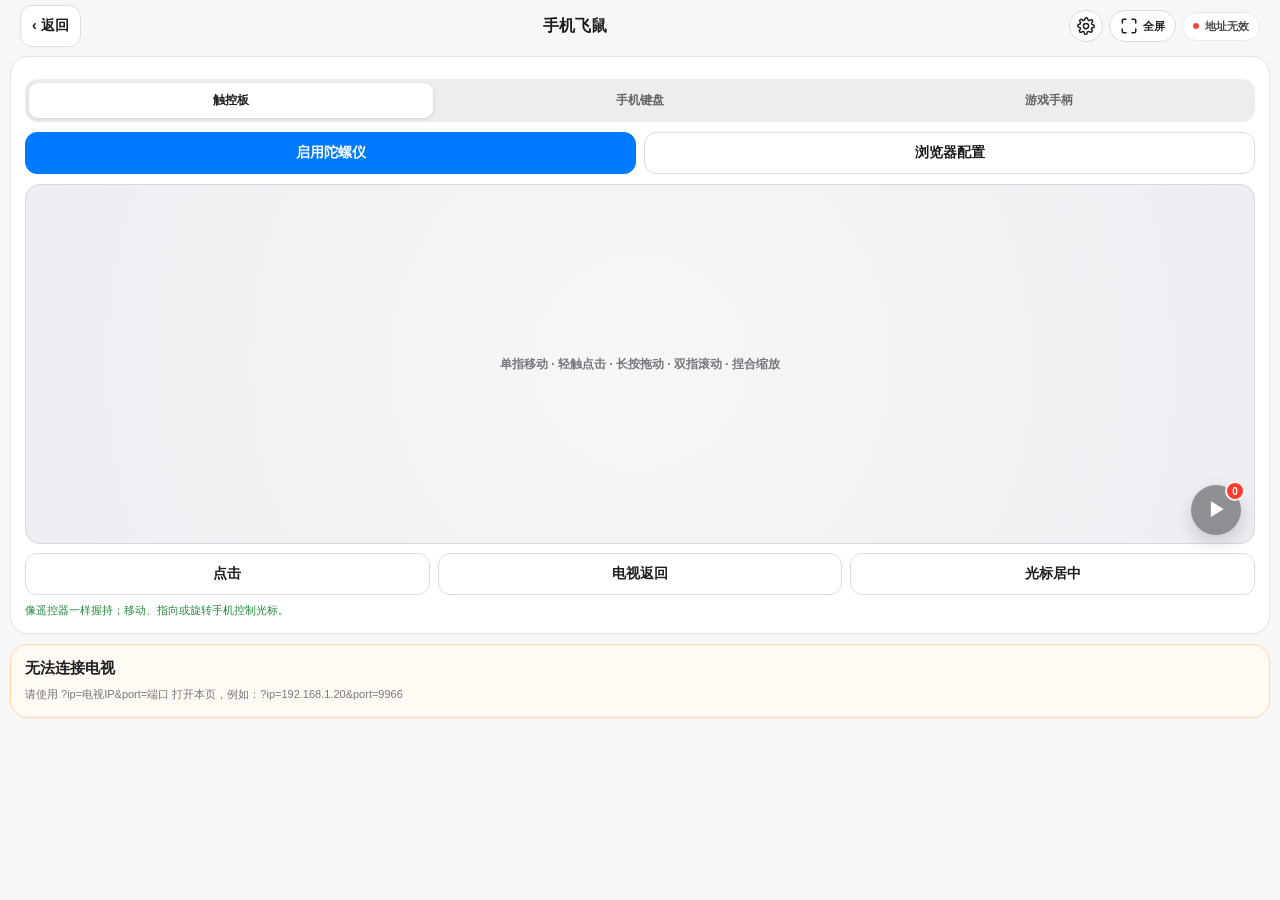
<file: docs/flymouse.html>
<!doctype html>
<html lang="zh-CN">
<head>
  <meta charset="utf-8">
  <meta name="viewport" content="width=device-width,initial-scale=1,viewport-fit=cover">
  <meta name="theme-color" content="#f7f7f8">
  <link rel="icon" href="data:,">
  <title>NTV 手机飞鼠</title>
  <style>
    *{box-sizing:border-box;-webkit-tap-highlight-color:transparent}
    html,body{width:100%;height:100%;overflow:hidden;overscroll-behavior:none;background:#f7f7f8}
    body{margin:0;color:#1d1d1f;font:14px -apple-system,BlinkMacSystemFont,"SF Pro Text","Helvetica Neue","Segoe UI",sans-serif;-webkit-font-smoothing:antialiased}
    main{width:100%;height:100vh;height:100dvh;max-width:760px;margin:auto;padding:64px 16px 10px;overflow:hidden}
    .top{position:fixed;top:0;left:50%;z-index:10;display:flex;align-items:center;justify-content:space-between;width:calc(100% - 32px);max-width:728px;height:52px;min-height:52px;padding:8px 4px;margin:0;transform:translateX(-50%);background:rgba(247,247,248,.94);-webkit-backdrop-filter:blur(18px);backdrop-filter:blur(18px)}
    .title{font-size:16px;font-weight:750}.top-actions{display:flex;align-items:center;gap:6px}.fullscreen-button,.settings-button{display:inline-flex;align-items:center;justify-content:center;gap:5px;min-height:32px;padding:5px 10px;border-radius:999px;font-size:11px}.settings-button{width:34px;padding:0}.icon{display:block;width:18px;height:18px;fill:none;stroke:currentColor;stroke-width:2;stroke-linecap:round;stroke-linejoin:round;pointer-events:none}.key .icon{width:19px;height:19px;margin:auto}.keyboard-toggle{display:inline-flex;align-items:center;justify-content:center;gap:5px}.online{display:flex;align-items:center;padding:6px 10px;background:#fff;border:1px solid #e8e8eb;border-radius:999px;color:#48484a;font-size:11px;font-weight:650}
    .dot{width:6px;height:6px;margin-right:6px;background:#ff9f0a;border-radius:50%}.online.ok .dot{background:#30d158}.online.bad .dot{background:#ff453a}
    section{padding:14px;background:#fff;border:1px solid #e5e5ea;border-radius:18px;box-shadow:0 1px 2px rgba(0,0,0,.02)}
    button,input{font:inherit}button{min-height:42px;padding:9px 11px;border:1px solid #dcdce1;border-radius:12px;background:#fff;color:#1d1d1f;font-weight:650;cursor:pointer}button:active{transform:scale(.975);background:#ebebef}button:disabled{opacity:.42;transform:none}
    .primary{background:#007aff;border-color:#007aff;color:#fff}.actions{display:flex;gap:8px;margin-top:9px}.actions button{flex:1}
    .touchpad{position:relative;height:min(46vh,360px);min-height:230px;margin-top:10px;border:1px solid #d7d7dc;border-radius:15px;background:radial-gradient(circle at center,#f7f7f9 0,#eeeef2 100%);display:flex;align-items:center;justify-content:center;color:#77777c;font-size:12px;font-weight:650;touch-action:none;user-select:none}.touchpad.active{border-color:#34c759;box-shadow:0 0 0 3px rgba(52,199,89,.12);color:#248a3d}.touchpad.holding{border-color:#0a84ff;background:#eaf4ff;box-shadow:0 0 0 3px rgba(10,132,255,.16);color:#0768c5}#panelTouch{position:relative}.sniffed-resource-fab{position:absolute;right:14px;bottom:60px;z-index:3;display:flex;align-items:center;justify-content:center;width:50px;height:50px;min-height:50px;padding:0;border:0;border-radius:50%;background:#007aff;color:#fff;box-shadow:0 8px 22px rgba(0,122,255,.3);touch-action:manipulation}.sniffed-resource-fab.empty{background:#8e8e93;box-shadow:0 7px 18px rgba(0,0,0,.16)}.sniffed-resource-fab .play-mark{font-size:18px;line-height:1;transform:translateX(1px)}.sniffed-resource-count{position:absolute;right:-4px;top:-4px;display:flex;align-items:center;justify-content:center;min-width:20px;height:20px;padding:0 5px;border:2px solid #f7f7f8;border-radius:999px;background:#ff3b30;color:#fff;font-size:10px;font-weight:800;font-variant-numeric:tabular-nums}
    .control-modes{display:grid;grid-template-columns:repeat(3,1fr);gap:5px;margin:8px 0 10px;padding:4px;background:#ededf0;border-radius:13px}.control-modes button{min-height:35px;padding:6px 5px;border:0;border-radius:9px;background:transparent;color:#636366;font-size:12px}.control-modes button.active{background:#fff;color:#1d1d1f;box-shadow:0 1px 4px rgba(0,0,0,.12)}
    .control-panel{display:none}.control-panel.active{display:block}.keyboard-toggle{min-height:42px;padding:7px 10px;border-radius:11px;font-size:10px;white-space:nowrap}.keyboard-input{display:flex;align-items:stretch;gap:7px;margin-bottom:8px}.keyboard-input input{flex:1;min-width:0;height:42px;padding:8px 10px;border:1px solid #dcdce1;border-radius:11px}.keyboard-input button{flex:0 0 auto}.keyboard-layout{display:none}.keyboard-layout.active{display:flex}.keyboard{flex-direction:column;gap:5px;user-select:none;touch-action:manipulation}.keyboard-row{display:flex;justify-content:center;gap:4px}.key{flex:1;min-width:0;min-height:38px;padding:5px 2px;border-radius:8px;font-size:11px}.key.wide{flex:1.55}.key.space{flex:5}.key.accent{background:#e8f2ff;border-color:#c5ddfa;color:#0066cc}.key.accent.primary{background:#0071e3;color:#fff}.key.dark{background:#343438;border-color:#343438;color:#fff}.mobile-keyboard{gap:7px}.mobile-keyboard .keyboard-row{gap:5px}.mobile-keyboard .keyboard-row:nth-child(2){padding:0 4%}.mobile-keyboard .keyboard-row:nth-child(3){padding:0 10%}.mobile-keyboard .key{min-height:43px;border:0;background:#fff;box-shadow:0 1px 2px rgba(0,0,0,.18);font-size:14px}.mobile-keyboard .function-row{padding:0!important}.mobile-keyboard .function-row .key{font-size:12px;background:#d6d9df}.mobile-keyboard .function-row .space{background:#fff}
    .gamepad-shell{padding:15px;border-radius:22px;background:linear-gradient(145deg,#24252a,#111216);box-shadow:inset 0 1px rgba(255,255,255,.08),0 12px 28px rgba(0,0,0,.16)}.gamepad{display:grid;grid-template-columns:1fr minmax(120px,.92fr) 1fr;align-items:center;gap:20px;user-select:none}.dpad{display:grid;grid-template-columns:repeat(3,48px);grid-template-rows:repeat(3,48px);gap:7px;justify-content:center}.dpad button{display:flex;align-items:center;justify-content:center;min-height:46px;padding:0;border:1px solid #4a4c54;border-radius:13px;background:#383a40;color:#f5f5f7;box-shadow:0 5px 9px rgba(0,0,0,.3),inset 0 1px rgba(255,255,255,.08)}.dpad .up{grid-column:2}.dpad .left{grid-column:1;grid-row:2}.dpad .ok{grid-column:2;grid-row:2;background:#282a2f;color:#fff;font-size:11px}.dpad .right{grid-column:3;grid-row:2}.dpad .down{grid-column:2;grid-row:3}.dpad .icon{width:21px;height:21px}.pad-center{display:flex;flex-direction:column;gap:10px}.shoulders{display:flex;gap:10px}.shoulders button{flex:1;min-height:36px;border-color:#45474f;background:#303238;color:#f5f5f7;font-size:10px}.pad-center .actions{margin:0;gap:10px}.pad-center .actions button{display:flex;align-items:center;justify-content:center;gap:5px;min-height:36px;border-color:#41434a;background:#26272c;color:#f5f5f7;font-size:10px}.pad-center .actions .icon{width:19px;height:19px}.face-pad{position:relative;width:140px;height:140px;margin:auto}.face-pad button{position:absolute;width:46px;height:46px;min-height:46px;padding:0;border:3px solid rgba(255,255,255,.24);border-radius:50%;color:#fff;font-weight:850;box-shadow:0 5px 8px rgba(0,0,0,.32),inset 0 1px rgba(255,255,255,.28)}.face-a{right:0;top:47px;background:#2fb657}.face-b{right:47px;bottom:0;background:#e6443b}.face-x{left:0;top:47px;background:#2389e9}.face-y{right:47px;top:0;background:#eaa329}.pad-caption{text-align:center;color:#8a8a8f;font-size:10px;margin-top:10px}
    .status{margin-top:8px;color:#77777c;font-size:11px;line-height:1.45}.message{position:fixed;left:5%;right:5%;bottom:18px;max-width:460px;margin:auto;padding:11px 14px;background:#1d1d1f;color:#fff;border-radius:12px;display:none;text-align:center;font-size:12px;font-weight:650}.message.bad{background:#ff3b30}
    .setup{display:none;margin-top:10px;border-color:#ffd8a8;background:#fffaf3}.setup.show{display:block}.setup h2{font-size:15px;margin:0 0 8px}.setup p{margin:0;color:#77777c;font-size:11px;line-height:1.55}.address{font-variant-numeric:tabular-nums}
    .modal{position:fixed;inset:0;z-index:20;display:none;align-items:flex-end;justify-content:center;padding:14px;background:rgba(0,0,0,.34);backdrop-filter:blur(4px)}.modal.show{display:flex}.settings-sheet{width:min(100%,480px);max-height:calc(100vh - 28px);max-height:calc(100dvh - 28px);padding:16px;overflow:auto;border-radius:20px;background:#fff;box-shadow:0 18px 50px rgba(0,0,0,.24)}.sheet-head{display:flex;align-items:center;justify-content:space-between;margin-bottom:13px}.sheet-head b{font-size:17px}.sheet-head button{min-height:32px;padding:5px 10px}.setting-field{margin-top:13px}.setting-field label{display:flex;align-items:center;justify-content:space-between;margin-bottom:7px;font-size:12px;font-weight:700}.setting-field label span{color:#0071e3;font-variant-numeric:tabular-nums}.setting-field select{width:100%;height:42px;padding:0 10px;border:1px solid #dcdce1;border-radius:11px;background:#fff}.setting-field input[type=range]{width:100%;accent-color:#0071e3}.settings-hint{margin:11px 0 0;color:#8a8a8f;font-size:10px;line-height:1.45}.resource-sheet{width:min(100%,560px)}.resource-list{display:flex;flex-direction:column;gap:8px;max-height:min(58vh,460px);overflow:auto}.resource-empty{padding:34px 12px;color:#8e8e93;text-align:center;font-size:12px}.resource-item{display:block;width:100%;min-height:58px;padding:10px 12px;border:1px solid #e5e5ea;border-radius:13px;background:#f8f8fa;text-align:left}.resource-item:active{background:#eaf4ff;border-color:#b9d9ff}.resource-item b{display:block;margin-bottom:4px;color:#1d1d1f;font-size:12px;white-space:nowrap}.resource-item span{display:block;overflow:hidden;color:#6e6e73;font:10px/1.35 ui-monospace,SFMono-Regular,Menlo,monospace;white-space:nowrap;text-overflow:ellipsis}.resource-note{margin:10px 2px 0;color:#8e8e93;font-size:10px;line-height:1.45}
    @media(max-width:520px){main{padding:58px 9px 28px}.top{width:calc(100% - 18px);height:50px;min-height:50px;padding:7px 2px;gap:5px;justify-content:flex-start}.top>.title{position:absolute;left:50%;transform:translateX(-50%);font-size:14px}.top>button{min-height:34px;padding:6px 8px;border:0;background:transparent;color:#007aff}.top-actions{flex:0 0 auto;margin-left:auto;gap:4px}.fullscreen-button{width:34px;padding:0}.fullscreen-button .button-label{display:none}.keyboard-toggle{width:42px;padding:0}.keyboard-toggle span{display:none}.online{padding:5px 7px;font-size:10px;border:0;background:transparent}.dot{margin-right:4px}.gamepad{grid-template-columns:1fr 1fr}.pad-center{grid-column:1/3;grid-row:2}.dpad{grid-template-columns:repeat(3,43px);grid-template-rows:repeat(3,43px)}.face-pad{width:138px;height:138px}.face-pad button{width:46px;height:46px;min-height:46px}.face-a,.face-x{top:46px}.face-b{right:46px}.face-y{right:46px}}
    @media(orientation:landscape){main{max-width:none;padding:56px 10px 6px}.top{max-width:none}.touchpad{height:min(360px,calc(100vh - 245px));height:min(360px,calc(100dvh - 245px));min-height:120px}}
    @media(orientation:landscape) and (max-height:600px){.top{margin-bottom:3px}.top button{min-height:32px}section{padding:6px 12px}.switch-row{padding:0 2px 3px}.control-modes{margin:3px 0 4px;padding:3px}.control-modes button{min-height:29px}.keyboard-note{display:none}.keyboard-input{margin-bottom:4px}.keyboard-input input,.keyboard-input button{min-height:33px;height:33px}.keyboard{gap:3px}.keyboard-row{gap:3px}.key{min-height:29px}.gamepad{max-width:760px;margin:auto;padding-top:0}.status{margin-top:3px}}
  </style>
</head>
<body>
<svg aria-hidden="true" width="0" height="0" style="position:absolute;overflow:hidden">
  <defs>
    <symbol id="icon-settings" viewBox="0 0 24 24"><path d="M12 15.5a3.5 3.5 0 1 0 0-7 3.5 3.5 0 0 0 0 7Z"/><path d="M19.4 15a1.7 1.7 0 0 0 .34 1.88l.06.06a2 2 0 1 1-2.83 2.83l-.06-.06A1.7 1.7 0 0 0 15 19.4a1.7 1.7 0 0 0-1 .6 1.7 1.7 0 0 0-.4 1.1V21a2 2 0 1 1-4 0v-.09A1.7 1.7 0 0 0 8.5 19.4a1.7 1.7 0 0 0-1.88.34l-.06.06a2 2 0 1 1-2.83-2.83l.06-.06A1.7 1.7 0 0 0 4.6 15a1.7 1.7 0 0 0-.6-1 1.7 1.7 0 0 0-1.1-.4H3a2 2 0 1 1 0-4h.09A1.7 1.7 0 0 0 4.6 8.5a1.7 1.7 0 0 0-.34-1.88l-.06-.06a2 2 0 1 1 2.83-2.83l.06.06A1.7 1.7 0 0 0 9 4.6a1.7 1.7 0 0 0 1-.6 1.7 1.7 0 0 0 .4-1.1V3a2 2 0 1 1 4 0v.09A1.7 1.7 0 0 0 15.5 4.6a1.7 1.7 0 0 0 1.88-.34l.06-.06a2 2 0 1 1 2.83 2.83l-.06.06A1.7 1.7 0 0 0 19.4 9c.14.37.36.7.66.96.3.25.68.4 1.07.4H21a2 2 0 1 1 0 4h-.09A1.7 1.7 0 0 0 19.4 15Z"/></symbol>
    <symbol id="icon-maximize" viewBox="0 0 24 24"><path d="M8 3H5a2 2 0 0 0-2 2v3M16 3h3a2 2 0 0 1 2 2v3M8 21H5a2 2 0 0 1-2-2v-3M16 21h3a2 2 0 0 0 2-2v-3"/></symbol>
    <symbol id="icon-minimize" viewBox="0 0 24 24"><path d="M8 3v3a2 2 0 0 1-2 2H3M16 3v3a2 2 0 0 0 2 2h3M8 21v-3a2 2 0 0 0-2-2H3M16 21v-3a2 2 0 0 1 2-2h3"/></symbol>
    <symbol id="icon-keyboard" viewBox="0 0 24 24"><rect x="2" y="5" width="20" height="14" rx="2"/><path d="M6 9h.01M10 9h.01M14 9h.01M18 9h.01M7 13h.01M11 13h.01M15 13h.01M18 13h.01M7 16h10"/></symbol>
    <symbol id="icon-shift" viewBox="0 0 24 24"><path d="m12 3-8 8h5v9h6v-9h5l-8-8Z"/></symbol>
    <symbol id="icon-delete" viewBox="0 0 24 24"><path d="M20 5H9l-7 7 7 7h11a2 2 0 0 0 2-2V7a2 2 0 0 0-2-2Z"/><path d="m14 9-4 6M10 9l4 6"/></symbol>
    <symbol id="icon-arrow-left" viewBox="0 0 24 24"><path d="m15 18-6-6 6-6"/></symbol>
    <symbol id="icon-arrow-right" viewBox="0 0 24 24"><path d="m9 18 6-6-6-6"/></symbol>
    <symbol id="icon-arrow-up" viewBox="0 0 24 24"><path d="m18 15-6-6-6 6"/></symbol>
    <symbol id="icon-arrow-down" viewBox="0 0 24 24"><path d="m6 9 6 6 6-6"/></symbol>
    <symbol id="icon-enter" viewBox="0 0 24 24"><path d="M21 4v6a4 4 0 0 1-4 4H4"/><path d="m9 9-5 5 5 5"/></symbol>
    <symbol id="icon-volume-plus" viewBox="0 0 24 24"><path d="M11 5 6 9H2v6h4l5 4V5Z"/><path d="M15 9h6M18 6v6"/></symbol>
    <symbol id="icon-volume-minus" viewBox="0 0 24 24"><path d="M11 5 6 9H2v6h4l5 4V5Z"/><path d="M15 9h6"/></symbol>
  </defs>
</svg>
<main>
  <div class="top"><button onclick="backToManager()">‹ 返回</button><div class="title">手机飞鼠</div><div class="top-actions"><button class="settings-button" onclick="openFlyMouseSettings()" aria-label="飞鼠设置"><svg class="icon"><use xlink:href="#icon-settings"/></svg></button><button id="fullscreenButton" class="fullscreen-button" onclick="toggleFullscreen()" aria-label="全屏"><svg class="icon"><use xlink:href="#icon-maximize"/></svg><span class="button-label">全屏</span></button><div id="online" class="online"><span class="dot"></span><span id="connectionText">连接中</span></div></div></div>
  <section>
    <div id="controls" class="controls">
      <div class="control-modes"><button id="modeTouch" class="active" onclick="switchControlMode('touch')">触控板</button><button id="modeKeyboard" onclick="switchControlMode('keyboard')">手机键盘</button><button id="modeGamepad" onclick="switchControlMode('gamepad')">游戏手柄</button></div>
      <div id="panelTouch" class="control-panel active">
        <div class="actions"><button id="gyroButton" class="primary" onclick="enableGyroscope()">启用陀螺仪</button><button onclick="openBrowserSettings()">浏览器配置</button></div>
        <div id="touchpad" class="touchpad">单指移动 · 轻触点击 · 长按拖动 · 双指滚动 · 捏合缩放</div><button id="sniffedResourceButton" class="sniffed-resource-fab empty" aria-label="嗅探资源列表" onclick="openSniffedResources()"><span class="play-mark">▶</span><span id="sniffedResourceCount" class="sniffed-resource-count">0</span></button>
        <div class="actions"><button onclick="pointerAction('click')">点击</button><button onclick="pointerAction('back')">电视返回</button><button onclick="pointerAction('reset')">光标居中</button></div>
      </div>
      <div id="panelKeyboard" class="control-panel">
        <div class="keyboard-input"><button id="keyboardLayoutButton" class="keyboard-toggle" onclick="toggleKeyboardLayout()" aria-label="切换键盘布局"><svg class="icon"><use xlink:href="#icon-keyboard"/></svg><span>切换全键盘</span></button><input id="remoteText" type="text" autocomplete="off" placeholder="输入文字后发送到电视网页焦点"><button class="primary" onclick="sendRemoteText()">发送</button></div>
        <div id="mobileKeyboard" class="keyboard keyboard-layout mobile-keyboard active">
          <div class="keyboard-row"><button class="key" onclick="remoteKey('q')">Q</button><button class="key" onclick="remoteKey('w')">W</button><button class="key" onclick="remoteKey('e')">E</button><button class="key" onclick="remoteKey('r')">R</button><button class="key" onclick="remoteKey('t')">T</button><button class="key" onclick="remoteKey('y')">Y</button><button class="key" onclick="remoteKey('u')">U</button><button class="key" onclick="remoteKey('i')">I</button><button class="key" onclick="remoteKey('o')">O</button><button class="key" onclick="remoteKey('p')">P</button></div>
          <div class="keyboard-row"><button class="key" onclick="remoteKey('a')">A</button><button class="key" onclick="remoteKey('s')">S</button><button class="key" onclick="remoteKey('d')">D</button><button class="key" onclick="remoteKey('f')">F</button><button class="key" onclick="remoteKey('g')">G</button><button class="key" onclick="remoteKey('h')">H</button><button class="key" onclick="remoteKey('j')">J</button><button class="key" onclick="remoteKey('k')">K</button><button class="key" onclick="remoteKey('l')">L</button></div>
          <div class="keyboard-row"><button id="mobileShiftKey" class="key wide accent" onclick="toggleModifier('shift')" aria-label="Shift"><svg class="icon"><use xlink:href="#icon-shift"/></svg></button><button class="key" onclick="remoteKey('z')">Z</button><button class="key" onclick="remoteKey('x')">X</button><button class="key" onclick="remoteKey('c')">C</button><button class="key" onclick="remoteKey('v')">V</button><button class="key" onclick="remoteKey('b')">B</button><button class="key" onclick="remoteKey('n')">N</button><button class="key" onclick="remoteKey('m')">M</button><button class="key wide" data-repeat-key="backspace" aria-label="退格"><svg class="icon"><use xlink:href="#icon-delete"/></svg></button></div>
          <div class="keyboard-row function-row"><button class="key" onclick="remoteKey('escape')">Esc</button><button class="key" onclick="remoteKey('tab')">Tab</button><button class="key space" onclick="remoteKey('space')">空格</button><button class="key" data-repeat-key="left" aria-label="向左"><svg class="icon"><use xlink:href="#icon-arrow-left"/></svg></button><button class="key" data-repeat-key="right" aria-label="向右"><svg class="icon"><use xlink:href="#icon-arrow-right"/></svg></button><button class="key dark" onclick="remoteKey('enter')" aria-label="确认"><svg class="icon"><use xlink:href="#icon-enter"/></svg></button></div>
        </div>
        <div id="fullKeyboard" class="keyboard keyboard-layout">
          <div class="keyboard-row"><button class="key wide" onclick="remoteKey('escape')">Esc</button><button class="key" onclick="remoteKey('1')">1</button><button class="key" onclick="remoteKey('2')">2</button><button class="key" onclick="remoteKey('3')">3</button><button class="key" onclick="remoteKey('4')">4</button><button class="key" onclick="remoteKey('5')">5</button><button class="key" onclick="remoteKey('6')">6</button><button class="key" onclick="remoteKey('7')">7</button><button class="key" onclick="remoteKey('8')">8</button><button class="key" onclick="remoteKey('9')">9</button><button class="key" onclick="remoteKey('0')">0</button><button class="key" onclick="remoteKey('minus')">-</button><button class="key" onclick="remoteKey('equals')">=</button><button class="key wide" data-repeat-key="backspace">⌫</button></div>
          <div class="keyboard-row"><button class="key wide" onclick="remoteKey('tab')">Tab</button><button class="key" onclick="remoteKey('q')">Q</button><button class="key" onclick="remoteKey('w')">W</button><button class="key" onclick="remoteKey('e')">E</button><button class="key" onclick="remoteKey('r')">R</button><button class="key" onclick="remoteKey('t')">T</button><button class="key" onclick="remoteKey('y')">Y</button><button class="key" onclick="remoteKey('u')">U</button><button class="key" onclick="remoteKey('i')">I</button><button class="key" onclick="remoteKey('o')">O</button><button class="key" onclick="remoteKey('p')">P</button><button class="key" onclick="remoteKey('leftbracket')">[</button><button class="key" onclick="remoteKey('rightbracket')">]</button><button class="key" onclick="remoteKey('backslash')">\</button></div>
          <div class="keyboard-row"><button id="ctrlKey" class="key wide accent" onclick="toggleModifier('ctrl')">Ctrl</button><button class="key" onclick="remoteKey('a')">A</button><button class="key" onclick="remoteKey('s')">S</button><button class="key" onclick="remoteKey('d')">D</button><button class="key" onclick="remoteKey('f')">F</button><button class="key" onclick="remoteKey('g')">G</button><button class="key" onclick="remoteKey('h')">H</button><button class="key" onclick="remoteKey('j')">J</button><button class="key" onclick="remoteKey('k')">K</button><button class="key" onclick="remoteKey('l')">L</button><button class="key" onclick="remoteKey('semicolon')">;</button><button class="key" onclick="remoteKey('apostrophe')">'</button><button class="key wide dark" onclick="remoteKey('enter')">Enter</button></div>
          <div class="keyboard-row"><button id="shiftKey" class="key wide accent" onclick="toggleModifier('shift')">Shift</button><button class="key" onclick="remoteKey('z')">Z</button><button class="key" onclick="remoteKey('x')">X</button><button class="key" onclick="remoteKey('c')">C</button><button class="key" onclick="remoteKey('v')">V</button><button class="key" onclick="remoteKey('b')">B</button><button class="key" onclick="remoteKey('n')">N</button><button class="key" onclick="remoteKey('m')">M</button><button class="key" onclick="remoteKey('comma')">,</button><button class="key" onclick="remoteKey('period')">.</button><button class="key" onclick="remoteKey('slash')">/</button></div>
          <div class="keyboard-row"><button id="altKey" class="key wide accent" onclick="toggleModifier('alt')">Alt</button><button class="key" onclick="remoteKey('home')">Home</button><button class="key space" onclick="remoteKey('space')">空格</button><button class="key" onclick="remoteKey('end')">End</button><button class="key" data-repeat-key="left">←</button><button class="key" data-repeat-key="down">↓</button><button class="key" data-repeat-key="up">↑</button><button class="key" data-repeat-key="right">→</button></div>
        </div>
      </div>
      <div id="panelGamepad" class="control-panel">
        <div class="gamepad-shell"><div class="gamepad">
          <div class="dpad"><button class="up" data-repeat-key="up" aria-label="向上"><svg class="icon"><use xlink:href="#icon-arrow-up"/></svg></button><button class="left" data-repeat-key="left" aria-label="向左"><svg class="icon"><use xlink:href="#icon-arrow-left"/></svg></button><button class="ok" onclick="remoteKey('enter')">OK</button><button class="right" data-repeat-key="right" aria-label="向右"><svg class="icon"><use xlink:href="#icon-arrow-right"/></svg></button><button class="down" data-repeat-key="down" aria-label="向下"><svg class="icon"><use xlink:href="#icon-arrow-down"/></svg></button></div>
          <div class="pad-center"><div class="shoulders"><button data-repeat-key="pageup">L1 · 上页</button><button data-repeat-key="pagedown">R1 · 下页</button></div><div class="actions"><button onclick="pointerAction('back')">返回</button><button onclick="pointerAction('menu')">菜单</button></div><div class="actions"><button onclick="remoteKey('volumeup')" aria-label="增大音量"><svg class="icon"><use xlink:href="#icon-volume-plus"/></svg></button><button onclick="remoteKey('volumedown')" aria-label="减小音量"><svg class="icon"><use xlink:href="#icon-volume-minus"/></svg></button></div></div>
          <div class="face-pad"><button class="face-y" onclick="remoteKey('playpause')">Y</button><button class="face-x" onclick="pointerAction('click')">X</button><button class="face-a" onclick="remoteKey('enter')">A</button><button class="face-b" onclick="pointerAction('back')">B</button></div>
        </div></div>
        <div class="pad-caption">A 确认 · B 返回 · X 光标点击 · Y 播放/暂停 · L1/R1 翻页</div>
      </div>
      <div id="sensorStatus" class="status">像遥控器一样握持；移动、指向或旋转手机控制光标。</div>
    </div>
  </section>
  <section id="setup" class="setup"><h2>无法连接电视</h2><p id="setupText"></p></section>
</main>
<div id="settingsModal" class="modal" onclick="closeFlyMouseSettings(event)"><div class="settings-sheet" role="dialog" aria-modal="true" aria-labelledby="settingsTitle" onclick="event.stopPropagation()">
  <div class="sheet-head"><b id="settingsTitle">飞鼠设置</b><button onclick="closeFlyMouseSettings()">完成</button></div>
  <div class="setting-field"><label for="settingWebResolution">电视网页分辨率</label><select id="settingWebResolution"><option value="720p">720P（默认）</option><option value="1080p">1080P</option><option value="2k">2K</option></select></div>
  <div class="setting-field"><label for="horizontalSensitivity">横向灵敏度 <span id="horizontalSensitivityValue">100%</span></label><input id="horizontalSensitivity" type="range" min="50" max="200" step="5" value="100" oninput="previewFlyMouseSettings()"></div>
  <div class="setting-field"><label for="verticalSensitivity">纵向灵敏度 <span id="verticalSensitivityValue">100%</span></label><input id="verticalSensitivity" type="range" min="50" max="200" step="5" value="100" oninput="previewFlyMouseSettings()"></div>
  <div class="actions"><button onclick="resetFlyMouseSettings()">恢复默认</button><button class="primary" onclick="saveFlyMouseSettings()">保存设置</button></div>
  <p class="settings-hint">网页分辨率保存到电视；陀螺仪灵敏度保存在当前手机浏览器，可为不同手机分别调整。</p>
</div></div>
<div id="resourceModal" class="modal" onclick="closeSniffedResources(event)"><div class="settings-sheet resource-sheet" role="dialog" aria-modal="true" aria-labelledby="resourceTitle" onclick="event.stopPropagation()">
  <div class="sheet-head"><b id="resourceTitle">嗅探资源</b><button onclick="closeSniffedResources()">完成</button></div>
  <div id="sniffedResourceList" class="resource-list"><div class="resource-empty">当前网页暂未发现可播放资源</div></div>
  <p class="resource-note">点击资源后由电视播放器打开；切换网页或频道后，旧资源会自动清空。</p>
</div></div>
<div id="message" class="message"></div>
<script src="pointer-queue.js"></script>
<script>
(function(){
  'use strict';
  var params=new URLSearchParams(location.search),host=params.get('ip')||'',port=params.get('port')||'9966';
  var validHost=/^(?:\d{1,3}\.){3}\d{1,3}$/.test(host)||/^[a-z0-9.-]+$/i.test(host),validPort=/^\d{1,5}$/.test(port)&&Number(port)>0&&Number(port)<65536;
  var apiBase=validHost&&validPort?'http://'+host+':'+port:'',targetAddressSpace=/^(127\.|localhost$)/i.test(host)?'loopback':'local';
  var state=null,sniffedResources=[],resourcePollBusy=false,messageTimer=null,pointerScale=1,gyroHorizontalSensitivity=1,gyroVerticalSensitivity=1,keyboardLayout='mobile',remoteModifiers={shift:false,ctrl:false,alt:false};
  var gyroRunning=false,gyroSeen=false,gyroYawRate=0,gyroPitchRate=0,gyroRollRate=0,filteredYawRate=0,filteredPitchRate=0,gyroHasYaw=false,genericGyroscope=null,lastSensorName='',lastSensorAt=0,lastRateAt=0,lastMotionRateAt=0,lastOrientationRateAt=0,lastOrientationAlpha=null,lastOrientationBeta=null,lastOrientationGamma=null,lastOrientationAt=0,orientationEventType='',lastGravityPitch=null,lastGravityAt=0,lastGyroFrameAt=0,gravityFlatWeight=1,lastMotionAt=0,lastTranslationAt=0,filteredAccelX=0,filteredAccelY=0,translationVelocityX=0,translationVelocityY=0;
  window.backToManager=function(){if(state&&state.cast&&state.cast.webPageActive){window.pointerAction('back');return}if(apiBase)location.href=apiBase+'/index.html';else history.back()};
  function fullscreenElement(){return document.fullscreenElement||document.webkitFullscreenElement||null}
  function updateFullscreenButton(){var button=document.getElementById('fullscreenButton');if(!button)return;var full=!!fullscreenElement(),use=button.querySelector('use'),label=button.querySelector('.button-label');if(use)use.setAttribute('xlink:href',full?'#icon-minimize':'#icon-maximize');if(label)label.textContent=full?'退出全屏':'全屏';button.setAttribute('aria-label',full?'退出全屏':'全屏')}
  function requestPageFullscreen(silent){var root=document.documentElement,requestFull=root.requestFullscreen||root.webkitRequestFullscreen;if(!requestFull){if(!silent)toast('当前浏览器不支持网页全屏',true);return}try{var result=requestFull.call(root);if(result&&result.catch)result.catch(function(){if(!silent)toast('浏览器未允许全屏，请再次点击',true)})}catch(error){if(!silent)toast('浏览器未允许全屏',true)}}
  window.toggleFullscreen=function(){if(fullscreenElement()){var exitFull=document.exitFullscreen||document.webkitExitFullscreen;if(exitFull)exitFull.call(document)}else requestPageFullscreen(false)};
  document.addEventListener('fullscreenchange',updateFullscreenButton,false);document.addEventListener('webkitfullscreenchange',updateFullscreenButton,false);
  function defaultFullscreen(event){if(event&&event.target&&event.target.id==='fullscreenButton')return;if(!fullscreenElement())requestPageFullscreen(true)}
  document.addEventListener('pointerdown',defaultFullscreen,{once:true,capture:true});document.addEventListener('touchend',defaultFullscreen,{once:true,capture:true});setTimeout(function(){requestPageFullscreen(true)},0);
  var pointerQueue=new NtvPointerQueue(function(body,done){rawRequest('/api/pointer',body).then(function(data){done(null,data)},function(error){done(error)})},function(error){setSensorStatus(error.message,true)});
  function request(path,body){if(path==='/api/pointer')return new Promise(function(resolve,reject){pointerQueue.push(body,function(error,data){if(error)reject(error);else resolve(data)})});return rawRequest(path,body)}
  function rawRequest(path,body){if(!apiBase)return Promise.reject(new Error('地址参数无效'));var options={method:body?'POST':'GET',mode:'cors',cache:'no-store',targetAddressSpace:targetAddressSpace,headers:{'Accept':'application/json'}};if(body){options.headers['Content-Type']='application/json';options.body=JSON.stringify(body)}var controller=window.AbortController?new AbortController():null;if(controller)options.signal=controller.signal;return new Promise(function(resolve,reject){var finished=false,timer=setTimeout(function(){if(controller)controller.abort();finish(new Error('连接超时，已取消旧操作'))},path==='/api/pointer'?2200:15000);function finish(error,data){if(finished)return;finished=true;clearTimeout(timer);if(error)reject(error);else resolve(data)}fetch(apiBase+path,options).then(function(response){if(!response.ok)throw new Error('电视返回 '+response.status);return response.json()}).then(function(data){if(data.ok===false)throw new Error(data.message||'请求失败');finish(null,data)}).catch(function(error){finish(error)})})}
  function setConnection(ok,text){var online=document.getElementById('online');online.className='online '+(ok?'ok':'bad');document.getElementById('connectionText').textContent=text}
  function showSetup(text){document.getElementById('setup').className='setup show';document.getElementById('setupText').textContent=text}
  function connect(){if(!apiBase){setConnection(false,'地址无效');showSetup('请使用 ?ip=电视IP&port=端口 打开本页，例如：?ip=192.168.1.20&port=9966');return}request('/api/state').then(function(data){state=data;updateSniffedResources(data.sniffedResources);var width=data.display&&Number(data.display.width);pointerScale=width>0?Math.max(.75,Math.min(3,width/1280)):1;setConnection(true,'电视在线');document.getElementById('setup').className='setup';document.getElementById('settingWebResolution').value=data.settings.webViewResolution||'720p';if(data.settings.flyMouseEnabled!==true){data.settings.flyMouseEnabled=true;request('/api/settings',{flyMouseEnabled:true}).catch(function(error){toast(error.message,true)})}}).catch(function(error){setConnection(false,'连接失败');showSetup('请确认手机与电视在同一局域网，并允许浏览器访问本地网络。目标：'+apiBase+'。'+error.message)})}
  function middleEllipsis(value){value=String(value||'');if(value.length<=78)return value;return value.slice(0,38)+'…'+value.slice(-34)}
  function updateSniffedResources(resources){sniffedResources=Array.isArray(resources)?resources:[];var count=document.getElementById('sniffedResourceCount'),button=document.getElementById('sniffedResourceButton');count.textContent=sniffedResources.length>99?'99+':String(sniffedResources.length);button.className='sniffed-resource-fab'+(sniffedResources.length?'':' empty');renderSniffedResources()}
  function renderSniffedResources(){var list=document.getElementById('sniffedResourceList');while(list.firstChild)list.removeChild(list.firstChild);if(!sniffedResources.length){var empty=document.createElement('div');empty.className='resource-empty';empty.textContent='当前网页暂未发现可播放资源';list.appendChild(empty);return}for(var i=0;i<sniffedResources.length;i++){(function(index){var resource=sniffedResources[index],button=document.createElement('button'),title=document.createElement('b'),url=document.createElement('span');button.className='resource-item';title.textContent='资源 '+(index+1);url.textContent=middleEllipsis(resource.url);url.title=resource.url;button.appendChild(title);button.appendChild(url);button.onclick=function(){playSniffedResource(index)};list.appendChild(button)})(i)}}
  window.openSniffedResources=function(){renderSniffedResources();document.getElementById('resourceModal').className='modal show'};
  window.closeSniffedResources=function(event){if(event&&event.target!==document.getElementById('resourceModal'))return;document.getElementById('resourceModal').className='modal'};
  function playSniffedResource(index){var resource=sniffedResources[index];if(!resource||!resource.url){toast('资源已失效，请等待重新嗅探',true);return}request('/api/control',{action:'playSniffed',url:resource.url}).then(function(){window.closeSniffedResources();toast('正在由电视播放器打开资源')}).catch(function(error){toast(error.message,true)})}
  function pollSniffedResources(){if(!apiBase||resourcePollBusy||document.hidden)return;resourcePollBusy=true;request('/api/state').then(function(data){state=data;updateSniffedResources(data.sniffedResources);setConnection(true,'电视在线')}).catch(function(){setConnection(false,'连接失败')}).then(function(){resourcePollBusy=false})}
  function pointerMove(dx,dy){if(dx||dy)pointerQueue.push({action:'move',dx:dx,dy:dy})}
  window.pointerAction=function(action,value){var body={action:action};if(action==='scroll')body.scrollY=value||0;request('/api/pointer',body).then(function(){if(action==='reset')toast('电视光标已居中')}).catch(function(error){toast(error.message,true)})};
  function pointerButtonAction(action){pointerQueue.push({action:action})}
  window.addEventListener('pagehide',function(){pointerQueue.reset()});
  window.switchControlMode=function(mode){var names=['Touch','Keyboard','Gamepad'];for(var i=0;i<names.length;i++){var active=names[i].toLowerCase()===mode;document.getElementById('mode'+names[i]).className=active?'active':'';document.getElementById('panel'+names[i]).className='control-panel'+(active?' active':'')}try{localStorage.setItem('ntvControlMode',mode)}catch(error){}if(!gyroRunning)setSensorStatus(mode==='keyboard'?'按键发送到当前网页焦点；文字框支持中文输入。':mode==='gamepad'?'方向键可长按；A 确认，B 返回，X 点击。':'像遥控器一样握持；移动、指向或旋转手机控制光标。',false);if((mode==='keyboard'||mode==='gamepad')&&innerHeight>innerWidth)toast('旋转手机横屏，操作空间更大')};
  function applyKeyboardLayout(){document.getElementById('mobileKeyboard').className='keyboard keyboard-layout mobile-keyboard'+(keyboardLayout==='mobile'?' active':'');document.getElementById('fullKeyboard').className='keyboard keyboard-layout'+(keyboardLayout==='full'?' active':'');var button=document.getElementById('keyboardLayoutButton'),label=button&&button.querySelector('span');if(label)label.textContent=keyboardLayout==='mobile'?'切换全键盘':'切换手机键盘'}
  window.toggleKeyboardLayout=function(){keyboardLayout=keyboardLayout==='mobile'?'full':'mobile';try{localStorage.setItem('ntvKeyboardLayout',keyboardLayout)}catch(error){}applyKeyboardLayout();if(keyboardLayout==='full'&&innerHeight>innerWidth)toast('全键盘建议横屏使用')};
  function updateModifierButtons(){var names=['shift','ctrl','alt'];for(var i=0;i<names.length;i++){var button=document.getElementById(names[i]+'Key');if(button)button.className='key wide accent'+(remoteModifiers[names[i]]?' primary':'')}var mobileShift=document.getElementById('mobileShiftKey');if(mobileShift)mobileShift.className='key wide accent'+(remoteModifiers.shift?' primary':'')}
  window.toggleModifier=function(name){remoteModifiers[name]=!remoteModifiers[name];updateModifierButtons()};
  window.remoteKey=function(key){request('/api/pointer',{action:'key',key:key,shift:remoteModifiers.shift,ctrl:remoteModifiers.ctrl,alt:remoteModifiers.alt}).catch(function(error){toast(error.message,true)});if(key.length===1||key==='space'||key==='enter'||key==='tab'){remoteModifiers={shift:false,ctrl:false,alt:false};updateModifierButtons()}};
  window.sendRemoteText=function(){var input=document.getElementById('remoteText'),text=input.value;if(!text){toast('请先输入文字',true);return}request('/api/pointer',{action:'text',text:text}).then(function(){input.value='';toast('文字已发送到电视网页')}).catch(function(error){toast(error.message,true)})};
  function setupRemoteControls(){var input=document.getElementById('remoteText');if(input)input.addEventListener('keydown',function(event){if(event.key==='Enter'){event.preventDefault();window.sendRemoteText()}});var buttons=document.querySelectorAll('[data-repeat-key]'),timerId=null,repeatId=null;function stop(){clearTimeout(timerId);clearInterval(repeatId);timerId=null;repeatId=null}for(var i=0;i<buttons.length;i++){(function(button){function start(event){stop();window.remoteKey(button.getAttribute('data-repeat-key'));timerId=setTimeout(function(){repeatId=setInterval(function(){window.remoteKey(button.getAttribute('data-repeat-key'))},105)},360);if(event)event.preventDefault()}button.addEventListener('touchstart',start,{passive:false});button.addEventListener('touchend',stop,false);button.addEventListener('touchcancel',stop,false);button.addEventListener('mousedown',start,false);button.addEventListener('mouseup',stop,false);button.addEventListener('mouseleave',stop,false)})(buttons[i])}var mode='touch';try{mode=localStorage.getItem('ntvControlMode')||'touch';keyboardLayout=localStorage.getItem('ntvKeyboardLayout')||'mobile'}catch(error){}if(mode!=='keyboard'&&mode!=='gamepad')mode='touch';if(keyboardLayout!=='full')keyboardLayout='mobile';applyKeyboardLayout();window.switchControlMode(mode)}
  function readSensitivity(key){try{var value=Number(localStorage.getItem(key));return value>=.5&&value<=2?value:1}catch(error){return 1}}
  function updateSensitivityControls(){document.getElementById('horizontalSensitivity').value=Math.round(gyroHorizontalSensitivity*100);document.getElementById('verticalSensitivity').value=Math.round(gyroVerticalSensitivity*100);document.getElementById('horizontalSensitivityValue').textContent=Math.round(gyroHorizontalSensitivity*100)+'%';document.getElementById('verticalSensitivityValue').textContent=Math.round(gyroVerticalSensitivity*100)+'%'}
  window.previewFlyMouseSettings=function(){gyroHorizontalSensitivity=Number(document.getElementById('horizontalSensitivity').value)/100;gyroVerticalSensitivity=Number(document.getElementById('verticalSensitivity').value)/100;updateSensitivityControls()};
  window.openFlyMouseSettings=function(){if(state&&state.settings)document.getElementById('settingWebResolution').value=state.settings.webViewResolution||'720p';updateSensitivityControls();document.getElementById('settingsModal').className='modal show'};
  window.closeFlyMouseSettings=function(event){if(event&&event.target!==document.getElementById('settingsModal'))return;document.getElementById('settingsModal').className='modal'};
  window.resetFlyMouseSettings=function(){gyroHorizontalSensitivity=1;gyroVerticalSensitivity=1;document.getElementById('settingWebResolution').value='720p';updateSensitivityControls()};
  window.saveFlyMouseSettings=function(){window.previewFlyMouseSettings();try{localStorage.setItem('ntvGyroHorizontalSensitivity',String(gyroHorizontalSensitivity));localStorage.setItem('ntvGyroVerticalSensitivity',String(gyroVerticalSensitivity))}catch(error){}var resolution=document.getElementById('settingWebResolution').value;request('/api/settings',{webViewResolution:resolution}).then(function(){if(state&&state.settings)state.settings.webViewResolution=resolution;window.closeFlyMouseSettings();toast('飞鼠设置已保存')}).catch(function(error){toast(error.message,true)})};
  function setSensorStatus(text,bad){var element=document.getElementById('sensorStatus');element.textContent=text;element.style.color=bad?'#ff3b30':'#248a3d'}
  window.enableGyroscope=function(){if(gyroRunning){stopGyroscope();return}var requests=[],denied=false;if(typeof DeviceOrientationEvent!=='undefined'&&typeof DeviceOrientationEvent.requestPermission==='function')requests.push(function(){return DeviceOrientationEvent.requestPermission()});if(typeof DeviceMotionEvent!=='undefined'&&typeof DeviceMotionEvent.requestPermission==='function')requests.push(function(){return DeviceMotionEvent.requestPermission()});if(!requests.length){startGyroscope();return}var remaining=requests.length;function finished(result){if(result!=='granted')denied=true;remaining--;if(!remaining){if(denied)setSensorStatus('动作与方向权限未开启，请在浏览器网站设置中允许。',true);else startGyroscope()}}for(var i=0;i<requests.length;i++){try{var promise=requests[i]();if(promise&&promise.then)promise.then(finished,function(){finished('denied')});else finished('granted')}catch(error){finished('denied')}}};
  function resetMotionTracking(){gyroYawRate=0;gyroPitchRate=0;gyroRollRate=0;filteredYawRate=0;filteredPitchRate=0;lastSensorAt=0;lastRateAt=0;lastMotionRateAt=0;lastOrientationRateAt=0;lastOrientationAlpha=null;lastOrientationBeta=null;lastOrientationGamma=null;lastOrientationAt=0;orientationEventType='';lastGravityPitch=null;lastGravityAt=0;lastGyroFrameAt=0;lastMotionAt=0;lastTranslationAt=0;filteredAccelX=0;filteredAccelY=0;translationVelocityX=0;translationVelocityY=0}
  function startGyroscope(){if(!gyroRunning){window.addEventListener('deviceorientation',onOrientation,true);window.addEventListener('deviceorientationabsolute',onOrientation,true);window.addEventListener('devicemotion',onMotion,true);startGenericGyroscope();gyroRunning=true}gyroSeen=false;lastSensorName='';resetMotionTracking();document.getElementById('gyroButton').textContent='关闭陀螺仪';setSensorStatus('请像遥控器一样握持手机，然后移动或转动…',false);setTimeout(function(){if(gyroRunning&&!gyroSeen)setSensorStatus('未收到传感器数据，请检查浏览器动作与方向权限。',true)},3000)}
  function stopGyroscope(){window.removeEventListener('deviceorientation',onOrientation,true);window.removeEventListener('deviceorientationabsolute',onOrientation,true);window.removeEventListener('devicemotion',onMotion,true);if(genericGyroscope){try{genericGyroscope.stop()}catch(error){}genericGyroscope=null}gyroRunning=false;gyroSeen=false;lastSensorName='';resetMotionTracking();document.getElementById('gyroButton').textContent='启用陀螺仪';setSensorStatus('陀螺仪已关闭，仍可使用触控板。',false)}
  function angleDelta(value,center){return(value-center+540)%360-180}
  function displayAngle(){var value=0;if(typeof screen!=='undefined'&&screen.orientation&&typeof screen.orientation.angle==='number')value=screen.orientation.angle;else if(typeof window.orientation==='number')value=window.orientation;return((Math.round(value/90)*90)%360+360)%360}
  function screenAxes(x,y){var angle=displayAngle();if(angle===90)return[y,-x];if(angle===180)return[-x,-y];if(angle===270)return[-y,x];return[x,y]}
  function fusedRotationRates(alpha,beta,gamma){var axes=screenAxes(beta,gamma);return{horizontal:alpha,vertical:axes[0],roll:alpha}}
  function updatePosture(gravity){if(!gravity||typeof gravity.z!=='number')return;var x=Number(gravity.x)||0,y=Number(gravity.y)||0,z=Number(gravity.z)||0,magnitude=Math.sqrt(x*x+y*y+z*z);if(magnitude<1)return;var target=Math.max(0,Math.min(1,Math.abs(z)/magnitude));gravityFlatWeight+=(target-gravityFlatWeight)*.18}
  function accelerationDeadzone(value){var sign=value<0?-1:1,amount=Math.abs(value);return amount<.18?0:sign*(amount-.18)}
  function updateTranslation(acceleration,now,rotationPeak){if(!acceleration||typeof acceleration.x!=='number'||typeof acceleration.y!=='number'){lastMotionAt=now;return}var elapsed=lastMotionAt?Math.max(.008,Math.min(.06,(now-lastMotionAt)/1000)):.016;lastMotionAt=now;var axes=screenAxes(acceleration.x,acceleration.y),rotationGain=rotationPeak>45?0:rotationPeak>20?.45:1;filteredAccelX=filteredAccelX*.5+Math.max(-8,Math.min(8,axes[0]))*.5;filteredAccelY=filteredAccelY*.5+Math.max(-8,Math.min(8,axes[1]))*.5;var ax=accelerationDeadzone(filteredAccelX)*rotationGain,ay=accelerationDeadzone(filteredAccelY)*rotationGain,oldX=translationVelocityX,oldY=translationVelocityY;translationVelocityX+=ax*elapsed;translationVelocityY+=ay*elapsed;if(oldX*translationVelocityX<0&&Math.abs(ax)>.45)translationVelocityX=0;if(oldY*translationVelocityY<0&&Math.abs(ay)>.45)translationVelocityY=0;var active=Math.abs(ax)+Math.abs(ay)>.08,damping=Math.exp(-(active?1.4:5.5)*elapsed);translationVelocityX=Math.max(-1.2,Math.min(1.2,translationVelocityX*damping));translationVelocityY=Math.max(-1.2,Math.min(1.2,translationVelocityY*damping));if(Math.abs(translationVelocityX)<.006)translationVelocityX=0;if(Math.abs(translationVelocityY)<.006)translationVelocityY=0;lastTranslationAt=now;if(active){gyroSeen=true;sensorReady('六轴运动传感器')}}
  function onOrientation(event){if(document.hidden||typeof event.alpha!=='number'||typeof event.beta!=='number')return;if(!orientationEventType)orientationEventType=event.type||'deviceorientation';if((event.type||'deviceorientation')!==orientationEventType)return;var now=Date.now(),gamma=typeof event.gamma==='number'?event.gamma:0;if(lastOrientationAt&&now-lastOrientationAt>=12&&now-lastOrientationAt<=250){var seconds=(now-lastOrientationAt)/1000,alphaRate=angleDelta(event.alpha,lastOrientationAlpha)/seconds,betaRate=angleDelta(event.beta,lastOrientationBeta)/seconds,gammaRate=lastOrientationGamma===null?0:angleDelta(gamma,lastOrientationGamma)/seconds,rates=fusedRotationRates(alphaRate,betaRate,gammaRate);gyroYawRate=rates.horizontal;gyroPitchRate=rates.vertical;gyroRollRate=rates.roll;gyroHasYaw=true;gyroSeen=true;lastOrientationRateAt=now;lastRateAt=now;lastSensorAt=now;sensorReady('方向传感器 Alpha/Beta')}lastOrientationAlpha=event.alpha;lastOrientationBeta=event.beta;lastOrientationGamma=gamma;lastOrientationAt=now}
  function onMotion(event){if(document.hidden)return;var now=Date.now(),rate=event.rotationRate,gravity=event.accelerationIncludingGravity;updatePosture(gravity);if(now-lastOrientationRateAt<250)return;var alpha=rate&&typeof rate.alpha==='number'?rate.alpha:0,beta=rate&&typeof rate.beta==='number'?rate.beta:0,gamma=rate&&typeof rate.gamma==='number'?rate.gamma:0,hasRate=rate&&(typeof rate.alpha==='number'||typeof rate.beta==='number'||typeof rate.gamma==='number');if(hasRate){var rates=fusedRotationRates(alpha,beta,gamma);gyroSeen=true;gyroHasYaw=typeof rate.alpha==='number';gyroYawRate=rates.horizontal;gyroPitchRate=rates.vertical;gyroRollRate=rates.roll;lastMotionRateAt=now;lastRateAt=now;lastSensorAt=now;sensorReady('角速度备用传感器');return}if(now-lastRateAt<=300)return;if(gravity&&typeof gravity.y==='number'&&typeof gravity.z==='number'){var axes=screenAxes(Number(gravity.x)||0,Number(gravity.y)||0),pitch=Math.atan2(axes[1],Math.sqrt(axes[0]*axes[0]+gravity.z*gravity.z))*180/Math.PI;if(lastGravityAt&&now-lastGravityAt>=12&&now-lastGravityAt<=250){gyroSeen=true;gyroHasYaw=false;gyroYawRate=0;gyroPitchRate=(pitch-lastGravityPitch)/((now-lastGravityAt)/1000);lastSensorAt=now;sensorReady('重力传感器（仅上下）')}lastGravityPitch=pitch;lastGravityAt=now}}
  function startGenericGyroscope(){if(typeof Gyroscope==='undefined')return;try{genericGyroscope=new Gyroscope({frequency:24});genericGyroscope.addEventListener('reading',function(){if(document.hidden)return;var now=Date.now();if(now-lastOrientationRateAt<250||now-lastMotionRateAt<250)return;var rates=fusedRotationRates(genericGyroscope.z*57.2958,genericGyroscope.x*57.2958,genericGyroscope.y*57.2958);gyroSeen=true;gyroHasYaw=true;gyroYawRate=rates.horizontal;gyroPitchRate=rates.vertical;gyroRollRate=rates.roll;lastRateAt=now;lastSensorAt=now;sensorReady('陀螺仪备用传感器')});genericGyroscope.addEventListener('error',function(){});genericGyroscope.start()}catch(error){genericGyroscope=null}}
  function sensorReady(name){if(name!==lastSensorName){document.getElementById('gyroButton').textContent='关闭陀螺仪';lastSensorName=name;setSensorStatus(name+'控制中 · 转动时移动，停下即停止',false)}}
  window.openBrowserSettings=function(){if(!apiBase){toast('请先连接设备',true);return}location.href=apiBase+'/pages/browser.html'};
  function clampRate(value){return Math.max(-720,Math.min(720,value))}function pointerRateVector(horizontal,vertical){var horizontalGain=1.45+Math.min(.9,Math.abs(horizontal)/60),x=horizontal*horizontalGain,y=vertical,magnitude=Math.sqrt(x*x+y*y);if(magnitude<.9)return{x:0,y:0};var adjusted=magnitude-.9,speed=adjusted*13+Math.pow(Math.max(0,magnitude-8),1.15)*15,scale=Math.min(5000,speed)/magnitude;return{x:x*scale,y:y*scale*1.5}}
  setInterval(function(){if(!gyroRunning||!gyroSeen||document.hidden)return;var now=Date.now(),elapsed=lastGyroFrameAt?Math.max(.008,Math.min(.06,(now-lastGyroFrameAt)/1000)):.032;lastGyroFrameAt=now;var fresh=now-lastSensorAt<120,rawYaw=fresh&&gyroHasYaw?clampRate(gyroYawRate):0,rawPitch=fresh?clampRate(gyroPitchRate):0,peak=Math.max(Math.abs(rawYaw),Math.abs(rawPitch)),blend=peak>8?.76:.5;filteredYawRate+=(rawYaw-filteredYawRate)*blend;filteredPitchRate+=(rawPitch-filteredPitchRate)*blend;if(Math.abs(filteredYawRate)<.24)filteredYawRate=0;if(Math.abs(filteredPitchRate)<.24)filteredPitchRate=0;var velocity=pointerRateVector(filteredYawRate,filteredPitchRate),dx=-velocity.x*elapsed*pointerScale*gyroHorizontalSensitivity,dy=-velocity.y*elapsed*pointerScale*gyroVerticalSensitivity;if(dx||dy)pointerMove(dx,dy)},32);
  function ntvVibrate(ms){if(navigator.vibrate)navigator.vibrate(ms)}
function setupTouchpad() {
  var pad = document.getElementById("touchpad"),
    lastX = 0,
    lastY = 0,
    lastAt = 0,
    filteredSpeed = 0,
    travel = 0,
    moved = false,
    multi = false,
    multiBlocked = false,
    scrollActive = false,
    holding = false,
    mouseDown = false,
    holdTimer = null,
    trackpadGesture = new NtvTrackpadGesture();
  function now() {
    return window.performance && typeof window.performance.now === "function"
      ? window.performance.now()
      : Date.now();
  }
  function clearHold() {
    if (holdTimer) {
      clearTimeout(holdTimer);
      holdTimer = null;
    }
  }
  function armHold() {
    clearHold();
    holdTimer = setTimeout(function () {
      holdTimer = null;
      if (moved || multi) return;
      holding = true;
      pad.className = "touchpad active holding";
      pointerButtonAction("down");
      ntvVibrate(18);
    }, 480);
  }
  function releaseHold(cancelled) {
    clearHold();
    if (holding) {
      holding = false;
      pointerButtonAction(cancelled ? "cancel" : "up");
    }
  }
  function begin(x, y) {
    releaseHold(true);
    lastX = x;
    lastY = y;
    lastAt = now();
    filteredSpeed = 0;
    travel = 0;
    moved = false;
    multi = false;
    multiBlocked = false;
    scrollActive = false;
    pad.className = "touchpad active";
    armHold();
  }
  function beginScroll(touches) {
    releaseHold(true);
    multi = true;
    moved = true;
    scrollActive = false;
    cancelQueuedScroll();
    trackpadGesture.begin(touches, now());
    pad.className = "touchpad active";
  }
  function queueScroll(value) {
    if (value && (value.scrollX || value.scrollY)) pointerQueue.push({
      action: "scroll", scrollX: value.scrollX || 0, scrollY: value.scrollY || 0
    });
  }
  function cancelQueuedScroll() {
    pointerQueue.cancelScroll();
  }
  function updateScroll(touches) {
    if (touches.length !== 2) {
      scrollActive = false;
      return;
    }
    var value = trackpadGesture.update(touches, now(), pointerScale);
    if (!value) return;
    if (!scrollActive) ntvVibrate(6);
    scrollActive = true;
    if (value.type === "pinch") {
      pointerQueue.push({ action: "zoom", zoomFactor: value.factor });
      pad.className = "touchpad active holding";
    } else queueScroll(value);
  }
  function move(x, y) {
    var time = now(),
      dx = x - lastX,
      dy = y - lastY,
      elapsed = Math.max(8, Math.min(80, time - lastAt || 16)),
      distance = Math.sqrt(dx * dx + dy * dy),
      speed = distance / elapsed;
    lastX = x;
    lastY = y;
    lastAt = time;
    travel += distance;
    if (travel > 6 && !holding) {
      moved = true;
      clearHold();
    }
    if (holding) moved = true;
    filteredSpeed = filteredSpeed * 0.58 + speed * 0.42;
    // Dragging a seek bar/slider needs a stable ratio, not speed-dependent acceleration.
    var gain = holding ? 1 : 0.82 + Math.min(2.18, Math.pow(filteredSpeed / 0.35, 0.72) * 0.55);
    pointerMove(dx * gain * pointerScale, dy * gain * pointerScale);
  }
  function end(cancelled) {
    var wasHolding = holding;
    releaseHold(cancelled);
    if (cancelled) cancelQueuedScroll();
    pad.className = "touchpad";
    filteredSpeed = 0;
    if (!cancelled && !wasHolding && !moved && !multi) {
      pointerAction("click");
      ntvVibrate(8);
    }
    multi = false;
    multiBlocked = false;
    scrollActive = false;
    moved = false;
  }
  pad.addEventListener(
    "touchstart",
    function (e) {
      if (e.touches.length === 2 && !multiBlocked) beginScroll(e.touches);
      else if (e.touches.length > 2) {
        releaseHold(true);
        multi = true;
        multiBlocked = true;
        moved = true;
        scrollActive = false;
        cancelQueuedScroll();
      } else if (e.touches.length === 1 && !multi)
        begin(e.touches[0].clientX, e.touches[0].clientY);
      e.preventDefault();
    },
    false
  );
  pad.addEventListener(
    "touchmove",
    function (e) {
      if (e.touches.length === 2 && !multiBlocked) {
        if (!multi) beginScroll(e.touches);
        else updateScroll(e.touches);
      } else if (e.touches.length === 1 && !multi) move(e.touches[0].clientX, e.touches[0].clientY);
      e.preventDefault();
    },
    false
  );
  pad.addEventListener(
    "touchend",
    function (e) {
      if (multi && !multiBlocked) {
        var finalTouches = [], i;
        for (i = 0; i < e.touches.length; i++) finalTouches.push(e.touches[i]);
        for (i = 0; i < e.changedTouches.length; i++) finalTouches.push(e.changedTouches[i]);
        if (finalTouches.length === 2) updateScroll(finalTouches);
      }
      if (multi && e.touches.length > 0) {
        multiBlocked = true;
        scrollActive = false;
        cancelQueuedScroll();
      }
      if (!e.touches.length) end(false);
      e.preventDefault();
    },
    false
  );
  pad.addEventListener(
    "touchcancel",
    function (e) {
      end(true);
      e.preventDefault();
    },
    false
  );
  pad.addEventListener("mousedown", function (e) {
    mouseDown = true;
    begin(e.clientX, e.clientY);
    e.preventDefault();
  });
  document.addEventListener("mousemove", function (e) {
    if (mouseDown) move(e.clientX, e.clientY);
  });
  document.addEventListener("mouseup", function () {
    if (mouseDown) {
      mouseDown = false;
      end(false);
    }
  });
  window.addEventListener("blur", function () {
    mouseDown = false;
    end(true);
  });
  document.addEventListener("visibilitychange", function () {
    if (document.hidden) { mouseDown = false; end(true); }
  });
  pad.addEventListener(
    "wheel",
    function (e) {
      queueScroll(e.deltaY * (e.deltaMode === 1 ? 16 : e.deltaMode === 2 ? innerHeight : 1));
      e.preventDefault();
    },
    false
  );
}
  function toast(text,bad){var element=document.getElementById('message');element.textContent=text;element.className='message'+(bad?' bad':'');element.style.display='block';clearTimeout(messageTimer);messageTimer=setTimeout(function(){element.style.display='none'},bad?5000:2600)}
  gyroHorizontalSensitivity=readSensitivity('ntvGyroHorizontalSensitivity');gyroVerticalSensitivity=readSensitivity('ntvGyroVerticalSensitivity');updateSensitivityControls();setupTouchpad();setupRemoteControls();connect();setInterval(pollSniffedResources,1200);
})();
</script>
</body>
</html>
</file>
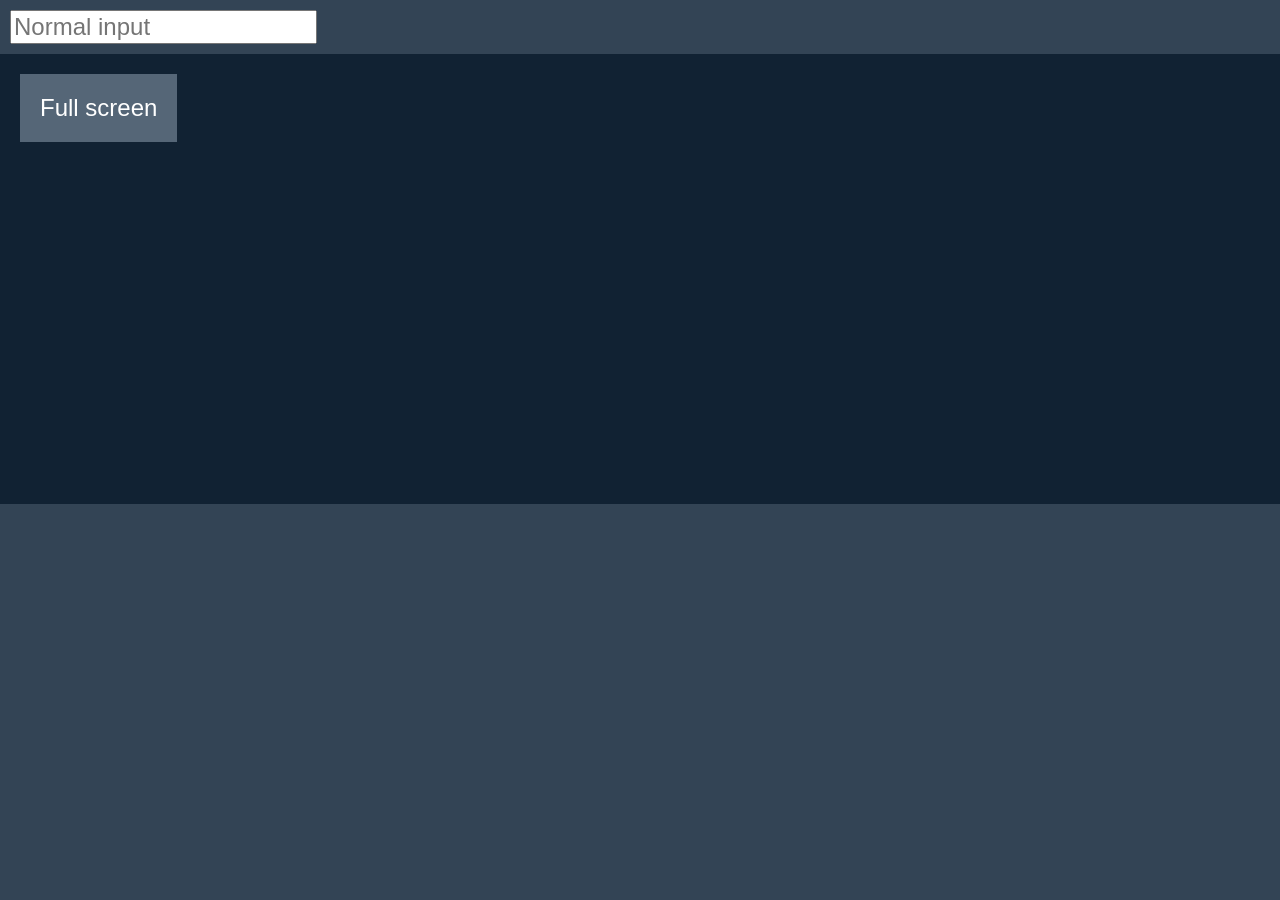
<file: tests/fixtures/trackpad/fullscreen.html>
<!doctype html>
<meta name="viewport" content="width=device-width,initial-scale=1">
<style>
body { margin:0; font:24px sans-serif; background:#345; color:white; }
#search { margin:10px; font:24px sans-serif; }
#player { position:relative; height:450px; background:#123; }
#player:fullscreen { width:100vw; height:100vh; }
#full { display:inline-block; margin:20px; padding:20px; background:#567; }
#controls { position:absolute; bottom:0; left:0; width:100%; padding:20px 0; opacity:0; background:#456; }
#controls:hover { opacity:1; }
#seek { width:80%; margin:0 10%; }
</style>
<!-- First tabbable element reproduces Chromium's unsolicited fullscreen focus. -->
<input id="search" placeholder="Normal input">
<div id="player">
  <div id="full" onclick="document.getElementById('player').requestFullscreen()">Full screen</div>
  <div id="controls"><input id="seek" type="range" min="0" max="100" value="10"></div>
</div>
<script>
var mouseMoves=0;
document.addEventListener('mousemove',function(e){if(e.isTrusted && e.buttons===0)mouseMoves++;});
</script>
</file>
